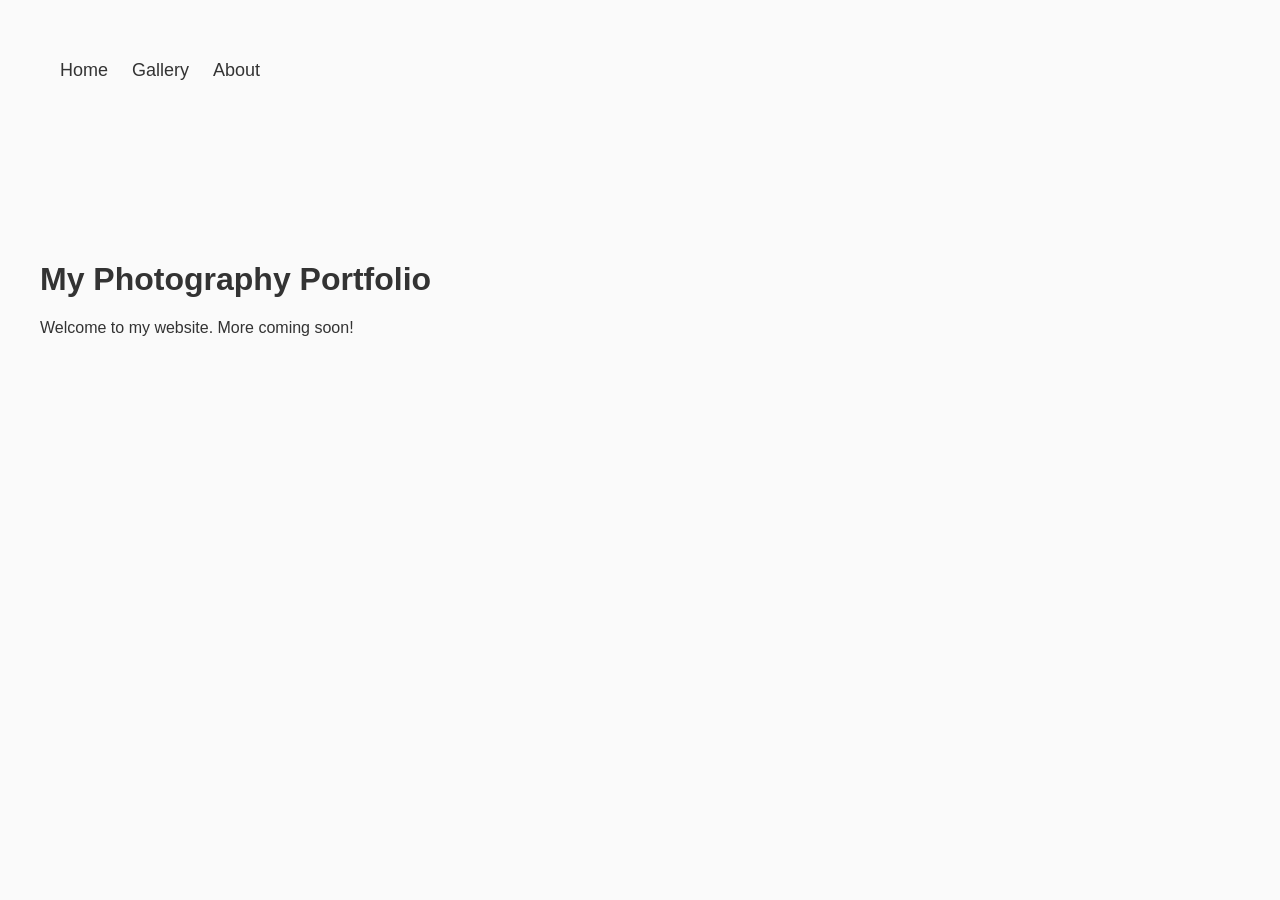
<file: index.html>
<!DOCTYPE html>
<html lang="en">
<head>
  <meta charset="UTF-8">
  <meta name="viewport" content="width=device-width, initial-scale=1.0">
  <title>My Photography</title>
  <link rel="stylesheet" href="css/style.css">
</head>

<header>
    <nav>
      <a href="index.html">Home</a>
      <a href="gallery.html">Gallery</a>
      <a href="about.html">About</a>
    </nav>
  </header>

<body>
    <main class="index-container"></main>
    <h1>My Photography Portfolio</h1>
    <p>Welcome to my website. More coming soon!</p>
    </main>

</body>
</html>
</file>
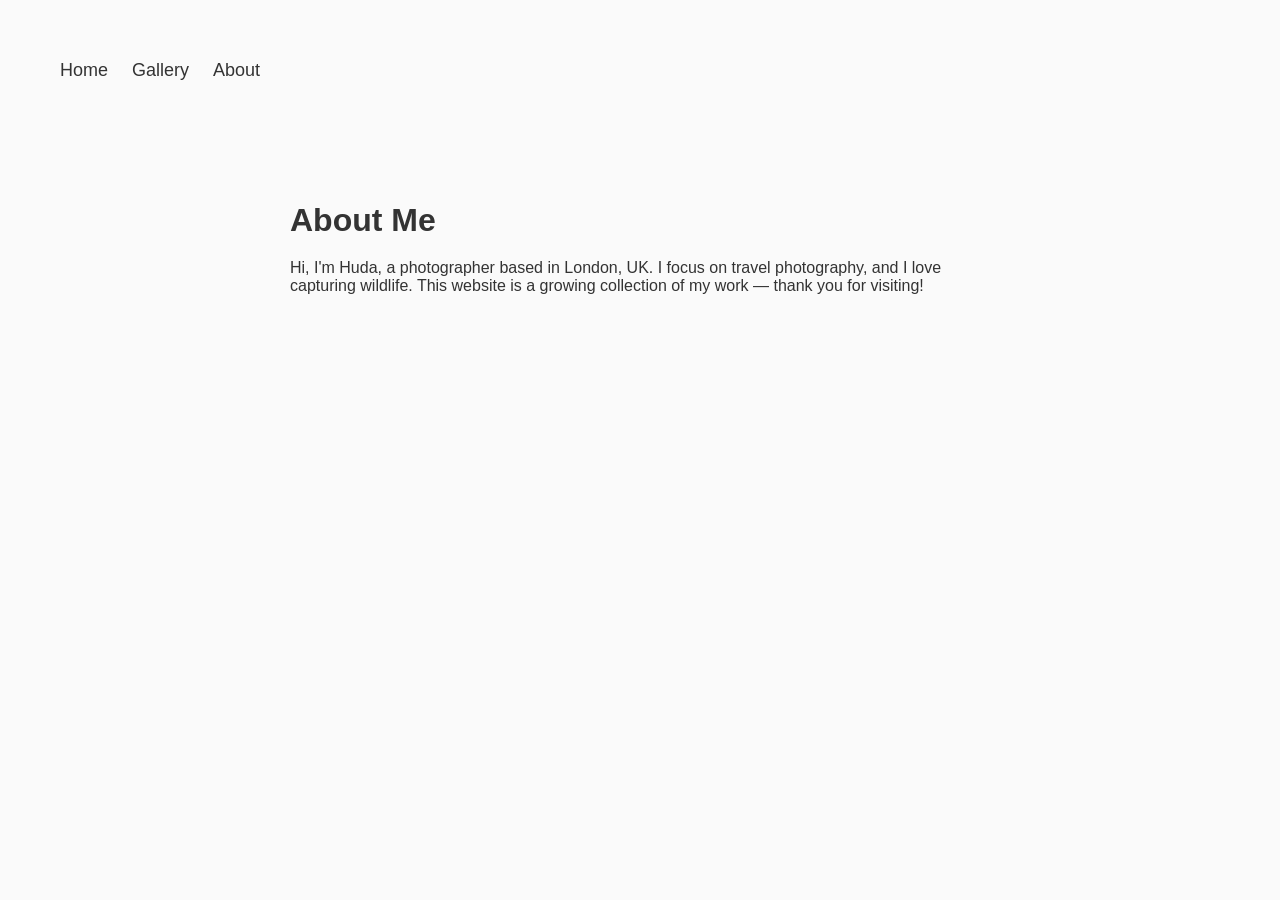
<file: about.html>
<!DOCTYPE html>
<html lang="en">
<head>
  <meta charset="UTF-8">
  <meta name="viewport" content="width=device-width, initial-scale=1.0">
  <title>About Me</title>
  <link rel="stylesheet" href="css/style.css">
</head>
<body>

  <header>
    <nav>
      <a href="index.html">Home</a>
      <a href="gallery.html">Gallery</a>
      <a href="about.html">About</a>
    </nav>
  </header>

  <main class="about-container">
    <h1>About Me</h1>
    <p>
      Hi, I'm Huda, a photographer based in London, UK.  
      I focus on travel photography, and I love capturing wildlife.  
      This website is a growing collection of my work — thank you for visiting!
    </p>
  </main>

</body>
</html>
</file>
<file: css/style.css>
body {
    font-family: Arial, sans-serif;
    margin: 40px;
    background: #fafafa;
    color: #333;
  }
  
  nav {
    display: flex;
    gap: 1.5rem;
    padding: 20px;
    font-size: 18px;
  }
  
  nav a {
    text-decoration: none;
    color: #333;
  }
  
  .about-container {
    max-width: 700px;
    margin: 60px auto;
    padding: 20px;
  }
  
  .about-container h1 {
    margin-bottom: 20px;
  }

  .index-container {
    max-width: 700px;
    margin: 60px auto;
    padding: 20px;
  }
  
  .index-container h1 {
    margin-bottom: 20px;
  }
  .gallery-title {
    text-align: center;
    margin-top: 40px;
  }
  
  .genre-tabs {
    display: flex;
    justify-content: center;
    gap: 20px;
    margin: 30px 0;
  }
  
  .tab-btn {
    padding: 10px 20px;
    border: none;
    background: #ddd;
    cursor: pointer;
    font-size: 16px;
  }
  
  .tab-btn.active {
    background: #333;
    color: white;
  }
  
  .carousel {
    display: none;
    white-space: nowrap;
    overflow-x: scroll;
    scroll-behavior: smooth;
    padding: 20px;
  }
  
  .carousel.active {
    display: block;
  }
  
  .carousel img {
    height: 350px;
    margin-right: 15px;
    border-radius: 5px;
    object-fit: cover;
  }
</file>
